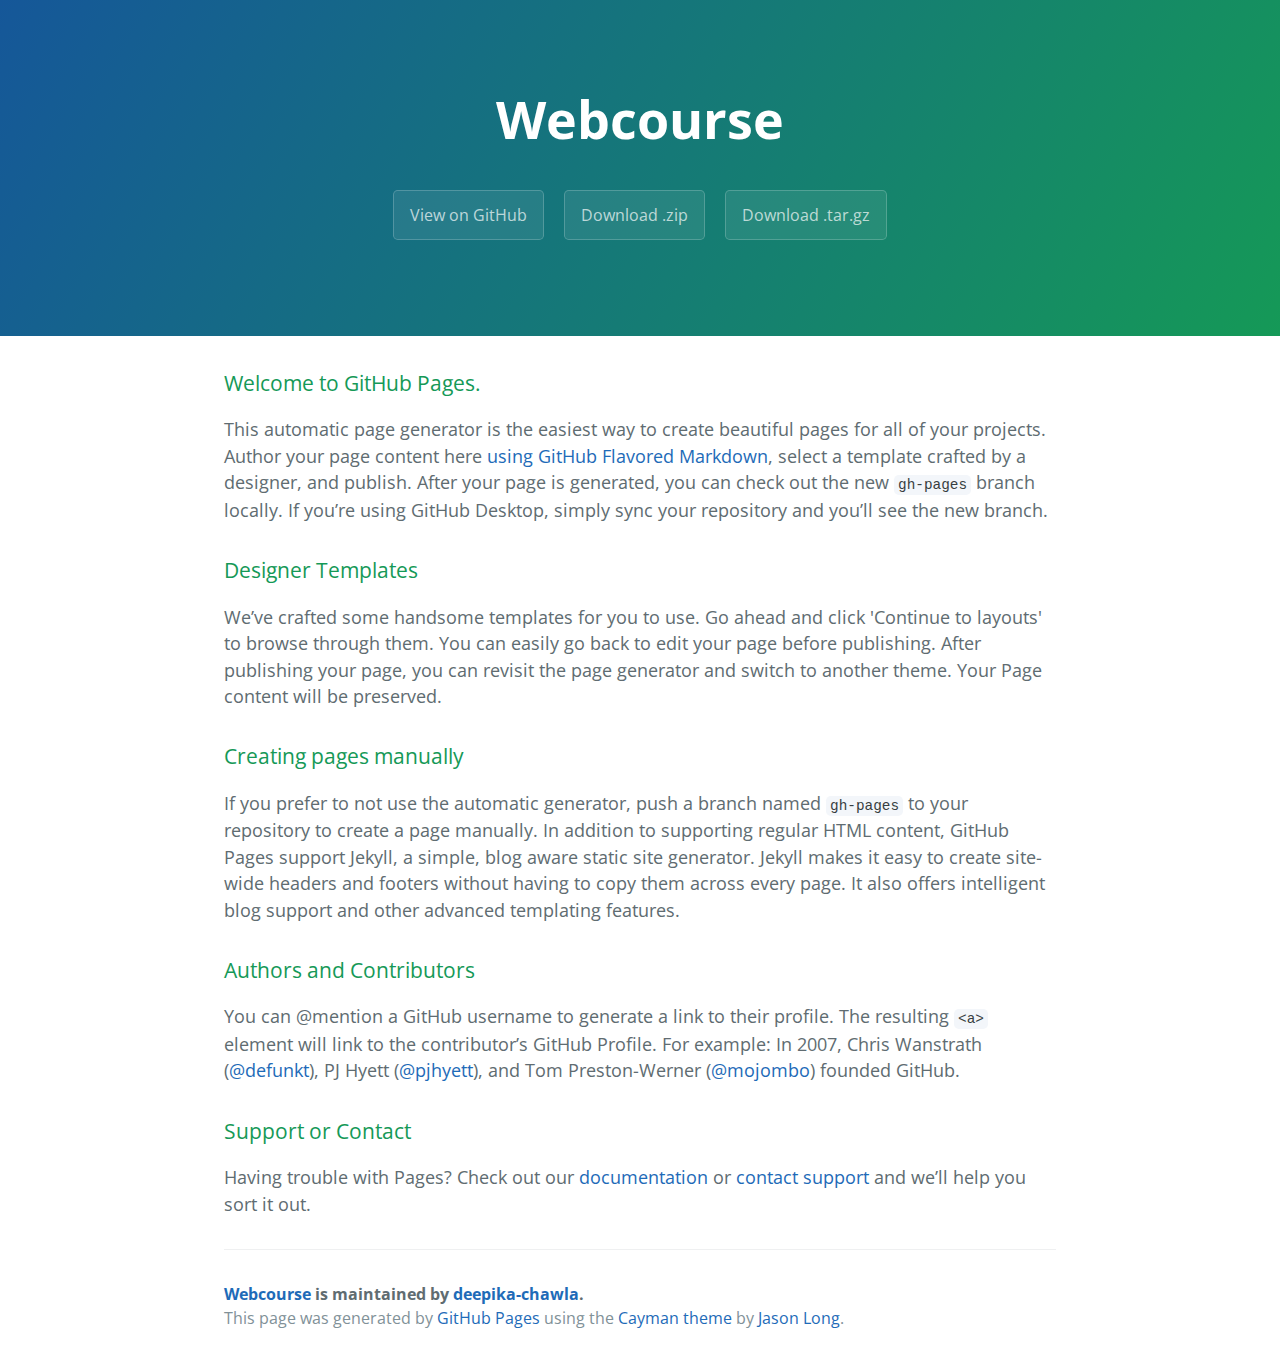
<file: index.html>
<!DOCTYPE html>
<html lang="en-us">
  <head>
    <meta charset="UTF-8">
    <title>Webcourse by deepika-chawla</title>
    <meta name="viewport" content="width=device-width, initial-scale=1">
    <link rel="stylesheet" type="text/css" href="stylesheets/normalize.css" media="screen">
    <link href='https://fonts.googleapis.com/css?family=Open+Sans:400,700' rel='stylesheet' type='text/css'>
    <link rel="stylesheet" type="text/css" href="stylesheets/stylesheet.css" media="screen">
    <link rel="stylesheet" type="text/css" href="stylesheets/github-light.css" media="screen">
  </head>
  <body>
    <section class="page-header">
      <h1 class="project-name">Webcourse</h1>
      <h2 class="project-tagline"></h2>
      <a href="https://github.com/deepika-chawla/webcourse" class="btn">View on GitHub</a>
      <a href="https://github.com/deepika-chawla/webcourse/zipball/master" class="btn">Download .zip</a>
      <a href="https://github.com/deepika-chawla/webcourse/tarball/master" class="btn">Download .tar.gz</a>
    </section>

    <section class="main-content">
      <h3>
<a id="welcome-to-github-pages" class="anchor" href="#welcome-to-github-pages" aria-hidden="true"><span aria-hidden="true" class="octicon octicon-link"></span></a>Welcome to GitHub Pages.</h3>
<p>This automatic page generator is the easiest way to create beautiful pages for all of your projects. Author your page content here <a href="https://guides.github.com/features/mastering-markdown/">using GitHub Flavored Markdown</a>, select a template crafted by a designer, and publish. After your page is generated, you can check out the new <code>gh-pages</code> branch locally. If you’re using GitHub Desktop, simply sync your repository and you’ll see the new branch.</p>
<h3>
<a id="designer-templates" class="anchor" href="#designer-templates" aria-hidden="true"><span aria-hidden="true" class="octicon octicon-link"></span></a>Designer Templates</h3>
<p>We’ve crafted some handsome templates for you to use. Go ahead and click 'Continue to layouts' to browse through them. You can easily go back to edit your page before publishing. After publishing your page, you can revisit the page generator and switch to another theme. Your Page content will be preserved.</p>
<h3>
<a id="creating-pages-manually" class="anchor" href="#creating-pages-manually" aria-hidden="true"><span aria-hidden="true" class="octicon octicon-link"></span></a>Creating pages manually</h3>
<p>If you prefer to not use the automatic generator, push a branch named <code>gh-pages</code> to your repository to create a page manually. In addition to supporting regular HTML content, GitHub Pages support Jekyll, a simple, blog aware static site generator. Jekyll makes it easy to create site-wide headers and footers without having to copy them across every page. It also offers intelligent blog support and other advanced templating features.</p>
<h3>
<a id="authors-and-contributors" class="anchor" href="#authors-and-contributors" aria-hidden="true"><span aria-hidden="true" class="octicon octicon-link"></span></a>Authors and Contributors</h3>
<p>You can @mention a GitHub username to generate a link to their profile. The resulting <code>&lt;a&gt;</code> element will link to the contributor’s GitHub Profile. For example: In 2007, Chris Wanstrath (<a class="user-mention" data-hovercard-type="user" data-hovercard-url="/users/defunkt/hovercard" data-octo-click="hovercard-link-click" data-octo-dimensions="link_type:self" href="https://github.com/defunkt">@defunkt</a>), PJ Hyett (<a class="user-mention" data-hovercard-type="user" data-hovercard-url="/users/pjhyett/hovercard" data-octo-click="hovercard-link-click" data-octo-dimensions="link_type:self" href="https://github.com/pjhyett">@pjhyett</a>), and Tom Preston-Werner (<a class="user-mention" data-hovercard-type="user" data-hovercard-url="/users/mojombo/hovercard" data-octo-click="hovercard-link-click" data-octo-dimensions="link_type:self" href="https://github.com/mojombo">@mojombo</a>) founded GitHub.</p>
<h3>
<a id="support-or-contact" class="anchor" href="#support-or-contact" aria-hidden="true"><span aria-hidden="true" class="octicon octicon-link"></span></a>Support or Contact</h3>
<p>Having trouble with Pages? Check out our <a href="https://help.github.com/pages">documentation</a> or <a href="https://github.com/contact">contact support</a> and we’ll help you sort it out.</p>

      <footer class="site-footer">
        <span class="site-footer-owner"><a href="https://github.com/deepika-chawla/webcourse">Webcourse</a> is maintained by <a href="https://github.com/deepika-chawla">deepika-chawla</a>.</span>

        <span class="site-footer-credits">This page was generated by <a href="https://pages.github.com">GitHub Pages</a> using the <a href="https://github.com/jasonlong/cayman-theme">Cayman theme</a> by <a href="https://twitter.com/jasonlong">Jason Long</a>.</span>
      </footer>

    </section>

  
  </body>
</html>
</file>
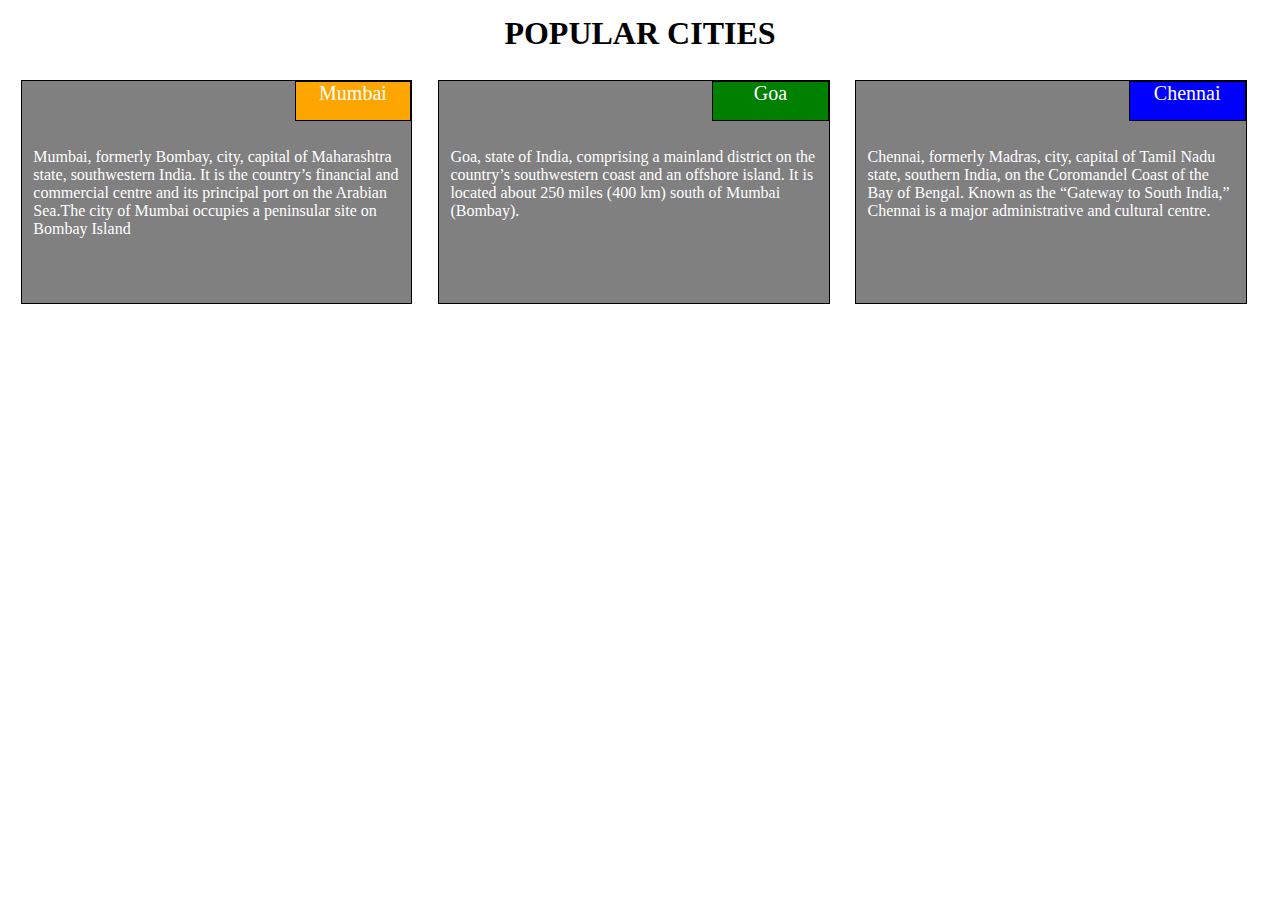
<file: module2-solution/index.html>
<!DOCTYPE html>
<html>
<head>
  <title>Assignment solution for module2</title>
  <link rel="stylesheet" type="text/css" href="module2-solution.css">
</head>
<body>
  <h1>POPULAR CITIES</h1>
  <div class="row">
    <div class="col-lg-4 col-md-6 col-sml-12 ">
      <header id="header1">Mumbai</header>
      <p>
      Mumbai, formerly Bombay, city, capital of Maharashtra state, southwestern India. It is the country’s financial and commercial centre and its principal port on the Arabian Sea.The city of Mumbai occupies a peninsular site on Bombay Island
    </p>
    </div>
    <div class="col-lg-4 col-md-6 col-sml-12">
      <header id="header2">Goa</header>
      <p>
      Goa, state of India, comprising a mainland district on the country’s southwestern coast and an offshore island. It is located about 250 miles (400 km) south of Mumbai (Bombay).
    </p>
    </div>
    <div class="col-lg-4 col-md-12 col-sml-12">
      <header id="header3">Chennai</header>
      <p>
        Chennai, formerly Madras, city, capital of Tamil Nadu state, southern India, on the Coromandel Coast of the Bay of Bengal. Known as the “Gateway to South India,” Chennai is a major administrative and cultural centre. 
      </p>
    </div>
  </div>
</body>
</html>
</file>
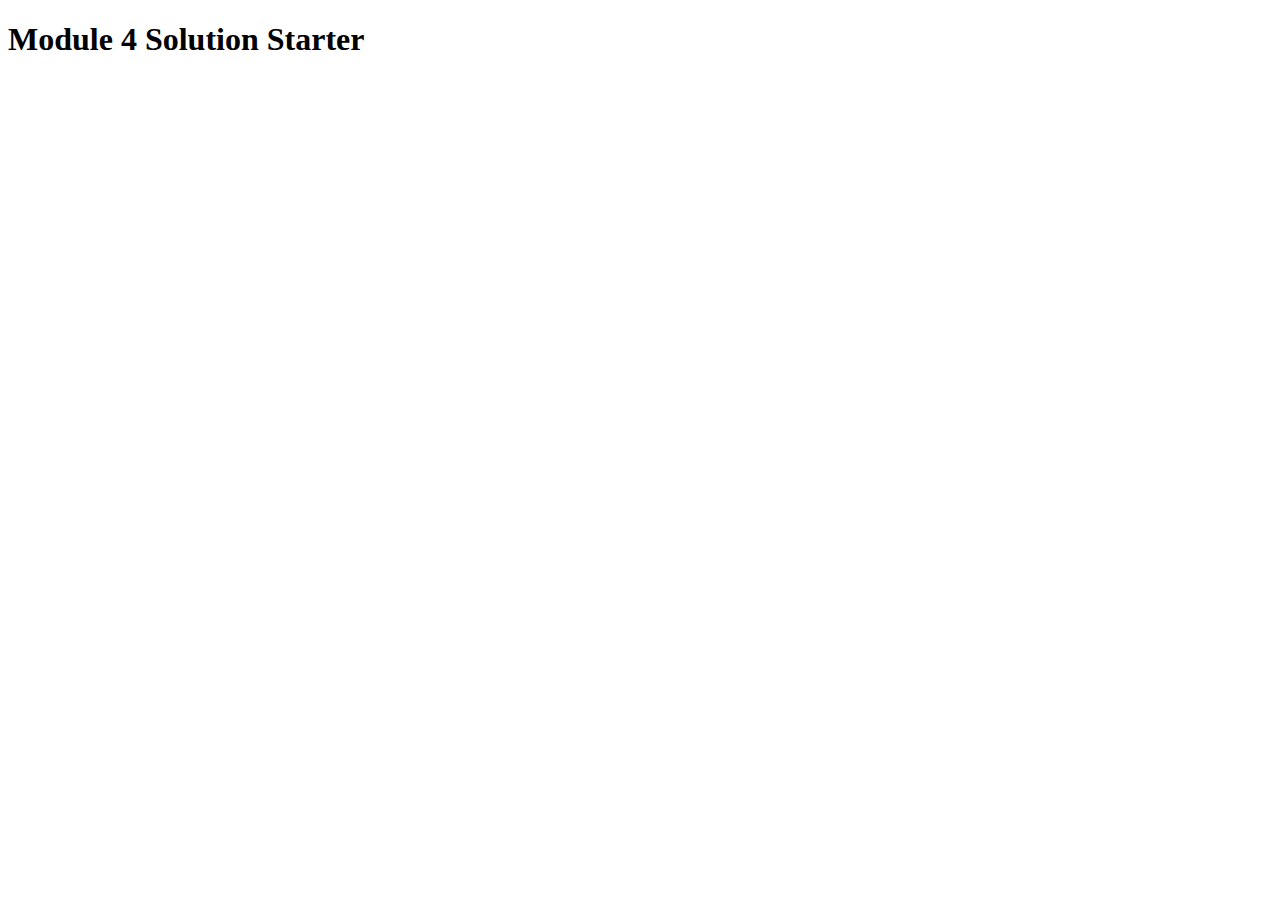
<file: module4-solution/index.html>
<!DOCTYPE html>
<html>
<head>
  <meta charset="utf-8">
  <title>Module 4 Solution Starter</title>
  <script src="SpeakHello.js"></script>
  <script src="SpeakGoodBye.js"></script>
  <script src="script.js"></script>
</head>
<body>
  <h1>Module 4 Solution Starter</h1>
</body>
</html>
</file>
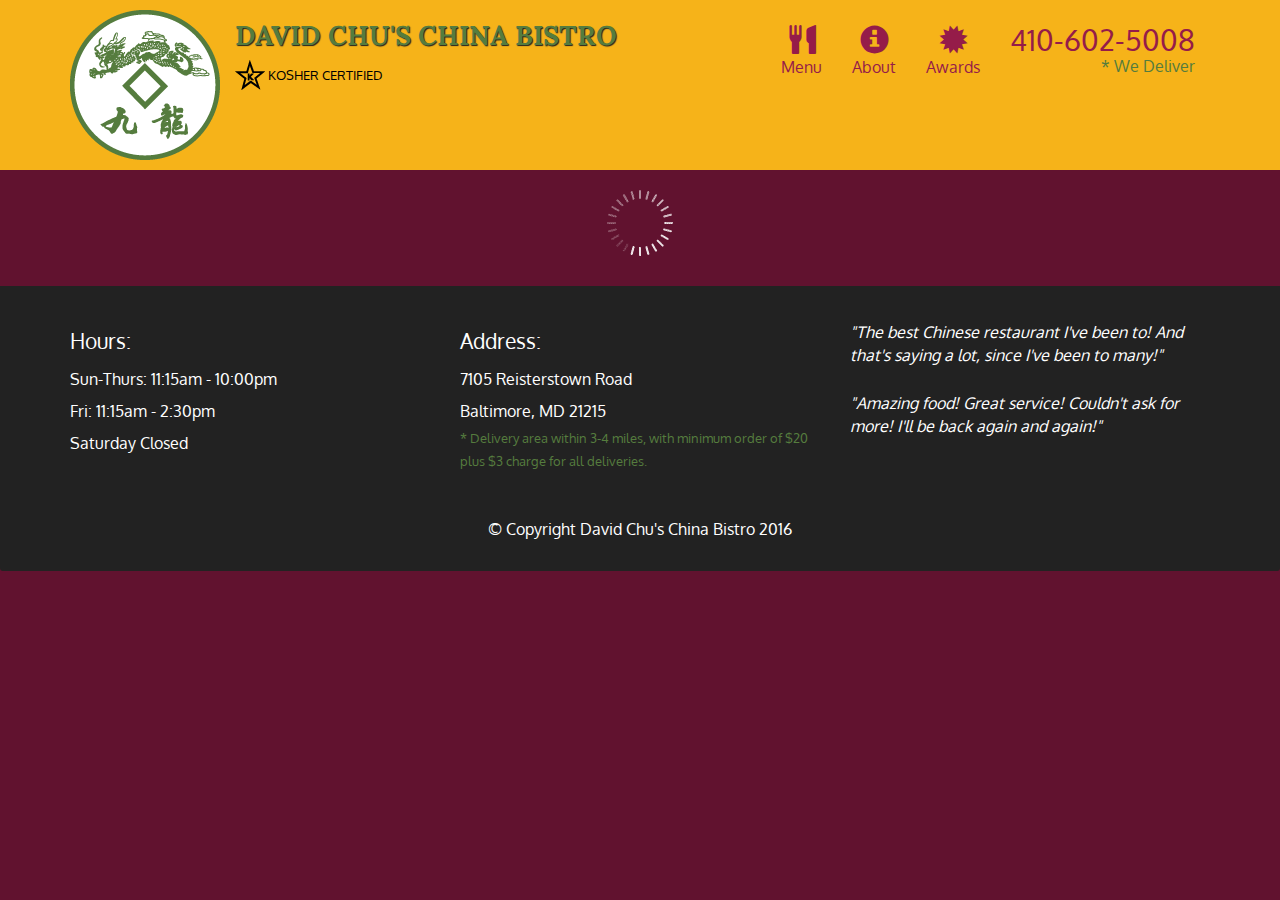
<file: module5_solution/index.html>
<!doctype html>
<html lang="en">
  <head>
    <meta charset="utf-8">
    <meta http-equiv="X-UA-Compatible" content="IE=edge">
    <meta name="viewport" content="width=device-width, initial-scale=1">
    <title>David Chu's China Bistro</title>
    <link rel="stylesheet" href="css/bootstrap.min.css">
    <link rel="stylesheet" href="css/styles.css">
    <link href='https://fonts.googleapis.com/css?family=Oxygen:400,300,700' rel='stylesheet' type='text/css'>
    <link href='https://fonts.googleapis.com/css?family=Lora' rel='stylesheet' type='text/css'>
  </head>
<body>
  <header>
    <nav id="header-nav" class="navbar navbar-default">
      <div class="container">
        <div class="navbar-header">
          <a href="index.html" class="pull-left visible-md visible-lg">
            <div id="logo-img" alt="Logo image"></div>
          </a>

          <div class="navbar-brand">
            <a href="index.html"><h1>David Chu's China Bistro</h1></a>
            <p>
              <img src="images/star-k-logo.png" alt="Kosher certification">
              <span>Kosher Certified</span>
            </p>
          </div>

          <button id="navbarToggle" type="button" class="navbar-toggle collapsed" data-toggle="collapse" data-target="#collapsable-nav" aria-expanded="false">
            <span class="sr-only">Toggle navigation</span>
            <span class="icon-bar"></span>
            <span class="icon-bar"></span>
            <span class="icon-bar"></span>
          </button>
        </div>
        
        <div id="collapsable-nav" class="collapse navbar-collapse">
           <ul id="nav-list" class="nav navbar-nav navbar-right">
            <li id="navHomeButton" class="visible-xs active">
              <a href="index.html">
                <span class="glyphicon glyphicon-home"></span> Home</a>
            </li>
            <li id="navMenuButton">
              <a href="#" onclick="$dc.loadMenuCategories();">
                <span class="glyphicon glyphicon-cutlery"></span><br class="hidden-xs"> Menu</a>
            </li>
            <li>
              <a href="#">
                <span class="glyphicon glyphicon-info-sign"></span><br class="hidden-xs"> About</a>
            </li>
            <li>
              <a href="#">
                <span class="glyphicon glyphicon-certificate"></span><br class="hidden-xs"> Awards</a>
            </li>
            <li id="phone" class="hidden-xs">
              <a href="tel:410-602-5008">
                <span>410-602-5008</span></a><div>* We Deliver</div>
            </li>
          </ul><!-- #nav-list -->
        </div><!-- .collapse .navbar-collapse -->
      </div><!-- .container -->
    </nav><!-- #header-nav -->
  </header>

  <div id="call-btn" class="visible-xs">
    <a class="btn" href="tel:410-602-5008">
    <span class="glyphicon glyphicon-earphone"></span>
    410-602-5008
    </a>
  </div>
  <div id="xs-deliver" class="text-center visible-xs">* We Deliver</div>

  <div id="main-content" class="container"></div>

  <footer class="panel-footer">
    <div class="container">
      <div class="row">
        <section id="hours" class="col-sm-4">
          <span>Hours:</span><br>
          Sun-Thurs: 11:15am - 10:00pm<br>
          Fri: 11:15am - 2:30pm<br>
          Saturday Closed
          <hr class="visible-xs">
        </section>
        <section id="address" class="col-sm-4">
          <span>Address:</span><br>
          7105 Reisterstown Road<br>
          Baltimore, MD 21215
          <p>* Delivery area within 3-4 miles, with minimum order of $20 plus $3 charge for all deliveries.</p>
          <hr class="visible-xs">
        </section>
        <section id="testimonials" class="col-sm-4">
          <p>"The best Chinese restaurant I've been to! And that's saying a lot, since I've been to many!"</p>
          <p>"Amazing food! Great service! Couldn't ask for more! I'll be back again and again!"</p>
        </section>
      </div>
      <div class="text-center">&copy; Copyright David Chu's China Bistro 2016</div>
    </div>
  </footer>

  <!-- jQuery (Bootstrap JS plugins depend on it) -->
  <script src="js/jquery-2.1.4.min.js"></script>
  <script src="js/bootstrap.min.js"></script>
  <script src="js/ajax-utils.js"></script>
  <script src="js/script.js"></script>
</body>
</html>
</file>
<file: stylesheets/stylesheet.css>
* {
  box-sizing: border-box; }

body {
  padding: 0;
  margin: 0;
  font-family: "Open Sans", "Helvetica Neue", Helvetica, Arial, sans-serif;
  font-size: 16px;
  line-height: 1.5;
  color: #606c71; }

a {
  color: #1e6bb8;
  text-decoration: none; }
  a:hover {
    text-decoration: underline; }

.btn {
  display: inline-block;
  margin-bottom: 1rem;
  color: rgba(255, 255, 255, 0.7);
  background-color: rgba(255, 255, 255, 0.08);
  border-color: rgba(255, 255, 255, 0.2);
  border-style: solid;
  border-width: 1px;
  border-radius: 0.3rem;
  transition: color 0.2s, background-color 0.2s, border-color 0.2s; }
  .btn + .btn {
    margin-left: 1rem; }

.btn:hover {
  color: rgba(255, 255, 255, 0.8);
  text-decoration: none;
  background-color: rgba(255, 255, 255, 0.2);
  border-color: rgba(255, 255, 255, 0.3); }

@media screen and (min-width: 64em) {
  .btn {
    padding: 0.75rem 1rem; } }

@media screen and (min-width: 42em) and (max-width: 64em) {
  .btn {
    padding: 0.6rem 0.9rem;
    font-size: 0.9rem; } }

@media screen and (max-width: 42em) {
  .btn {
    display: block;
    width: 100%;
    padding: 0.75rem;
    font-size: 0.9rem; }
    .btn + .btn {
      margin-top: 1rem;
      margin-left: 0; } }

.page-header {
  color: #fff;
  text-align: center;
  background-color: #159957;
  background-image: linear-gradient(120deg, #155799, #159957); }

@media screen and (min-width: 64em) {
  .page-header {
    padding: 5rem 6rem; } }

@media screen and (min-width: 42em) and (max-width: 64em) {
  .page-header {
    padding: 3rem 4rem; } }

@media screen and (max-width: 42em) {
  .page-header {
    padding: 2rem 1rem; } }

.project-name {
  margin-top: 0;
  margin-bottom: 0.1rem; }

@media screen and (min-width: 64em) {
  .project-name {
    font-size: 3.25rem; } }

@media screen and (min-width: 42em) and (max-width: 64em) {
  .project-name {
    font-size: 2.25rem; } }

@media screen and (max-width: 42em) {
  .project-name {
    font-size: 1.75rem; } }

.project-tagline {
  margin-bottom: 2rem;
  font-weight: normal;
  opacity: 0.7; }

@media screen and (min-width: 64em) {
  .project-tagline {
    font-size: 1.25rem; } }

@media screen and (min-width: 42em) and (max-width: 64em) {
  .project-tagline {
    font-size: 1.15rem; } }

@media screen and (max-width: 42em) {
  .project-tagline {
    font-size: 1rem; } }

.main-content :first-child {
  margin-top: 0; }
.main-content img {
  max-width: 100%; }
.main-content h1, .main-content h2, .main-content h3, .main-content h4, .main-content h5, .main-content h6 {
  margin-top: 2rem;
  margin-bottom: 1rem;
  font-weight: normal;
  color: #159957; }
.main-content p {
  margin-bottom: 1em; }
.main-content code {
  padding: 2px 4px;
  font-family: Consolas, "Liberation Mono", Menlo, Courier, monospace;
  font-size: 0.9rem;
  color: #383e41;
  background-color: #f3f6fa;
  border-radius: 0.3rem; }
.main-content pre {
  padding: 0.8rem;
  margin-top: 0;
  margin-bottom: 1rem;
  font: 1rem Consolas, "Liberation Mono", Menlo, Courier, monospace;
  color: #567482;
  word-wrap: normal;
  background-color: #f3f6fa;
  border: solid 1px #dce6f0;
  border-radius: 0.3rem; }
  .main-content pre > code {
    padding: 0;
    margin: 0;
    font-size: 0.9rem;
    color: #567482;
    word-break: normal;
    white-space: pre;
    background: transparent;
    border: 0; }
.main-content .highlight {
  margin-bottom: 1rem; }
  .main-content .highlight pre {
    margin-bottom: 0;
    word-break: normal; }
.main-content .highlight pre, .main-content pre {
  padding: 0.8rem;
  overflow: auto;
  font-size: 0.9rem;
  line-height: 1.45;
  border-radius: 0.3rem; }
.main-content pre code, .main-content pre tt {
  display: inline;
  max-width: initial;
  padding: 0;
  margin: 0;
  overflow: initial;
  line-height: inherit;
  word-wrap: normal;
  background-color: transparent;
  border: 0; }
  .main-content pre code:before, .main-content pre code:after, .main-content pre tt:before, .main-content pre tt:after {
    content: normal; }
.main-content ul, .main-content ol {
  margin-top: 0; }
.main-content blockquote {
  padding: 0 1rem;
  margin-left: 0;
  color: #819198;
  border-left: 0.3rem solid #dce6f0; }
  .main-content blockquote > :first-child {
    margin-top: 0; }
  .main-content blockquote > :last-child {
    margin-bottom: 0; }
.main-content table {
  display: block;
  width: 100%;
  overflow: auto;
  word-break: normal;
  word-break: keep-all; }
  .main-content table th {
    font-weight: bold; }
  .main-content table th, .main-content table td {
    padding: 0.5rem 1rem;
    border: 1px solid #e9ebec; }
.main-content dl {
  padding: 0; }
  .main-content dl dt {
    padding: 0;
    margin-top: 1rem;
    font-size: 1rem;
    font-weight: bold; }
  .main-content dl dd {
    padding: 0;
    margin-bottom: 1rem; }
.main-content hr {
  height: 2px;
  padding: 0;
  margin: 1rem 0;
  background-color: #eff0f1;
  border: 0; }

@media screen and (min-width: 64em) {
  .main-content {
    max-width: 64rem;
    padding: 2rem 6rem;
    margin: 0 auto;
    font-size: 1.1rem; } }

@media screen and (min-width: 42em) and (max-width: 64em) {
  .main-content {
    padding: 2rem 4rem;
    font-size: 1.1rem; } }

@media screen and (max-width: 42em) {
  .main-content {
    padding: 2rem 1rem;
    font-size: 1rem; } }

.site-footer {
  padding-top: 2rem;
  margin-top: 2rem;
  border-top: solid 1px #eff0f1; }

.site-footer-owner {
  display: block;
  font-weight: bold; }

.site-footer-credits {
  color: #819198; }

@media screen and (min-width: 64em) {
  .site-footer {
    font-size: 1rem; } }

@media screen and (min-width: 42em) and (max-width: 64em) {
  .site-footer {
    font-size: 1rem; } }

@media screen and (max-width: 42em) {
  .site-footer {
    font-size: 0.9rem; } }
</file>
<file: stylesheets/github-light.css>
/*!
 * GitHub Light v0.4.1
 * Copyright (c) 2012 - 2017 GitHub, Inc.
 * Licensed under MIT (https://github.com/primer/github-syntax-theme-generator/blob/master/LICENSE)
 */

.pl-c /* comment, punctuation.definition.comment, string.comment */ {
  color: #6a737d;
}

.pl-c1 /* constant, entity.name.constant, variable.other.constant, variable.language, support, meta.property-name, support.constant, support.variable, meta.module-reference, markup.raw, meta.diff.header, meta.output */,
.pl-s .pl-v /* string variable */ {
  color: #005cc5;
}

.pl-e /* entity */,
.pl-en /* entity.name */ {
  color: #6f42c1;
}

.pl-smi /* variable.parameter.function, storage.modifier.package, storage.modifier.import, storage.type.java, variable.other */,
.pl-s .pl-s1 /* string source */ {
  color: #24292e;
}

.pl-ent /* entity.name.tag, markup.quote */ {
  color: #22863a;
}

.pl-k /* keyword, storage, storage.type */ {
  color: #d73a49;
}

.pl-s /* string */,
.pl-pds /* punctuation.definition.string, source.regexp, string.regexp.character-class */,
.pl-s .pl-pse .pl-s1 /* string punctuation.section.embedded source */,
.pl-sr /* string.regexp */,
.pl-sr .pl-cce /* string.regexp constant.character.escape */,
.pl-sr .pl-sre /* string.regexp source.ruby.embedded */,
.pl-sr .pl-sra /* string.regexp string.regexp.arbitrary-repitition */ {
  color: #032f62;
}

.pl-v /* variable */,
.pl-smw /* sublimelinter.mark.warning */ {
  color: #e36209;
}

.pl-bu /* invalid.broken, invalid.deprecated, invalid.unimplemented, message.error, brackethighlighter.unmatched, sublimelinter.mark.error */ {
  color: #b31d28;
}

.pl-ii /* invalid.illegal */ {
  color: #fafbfc;
  background-color: #b31d28;
}

.pl-c2 /* carriage-return */ {
  color: #fafbfc;
  background-color: #d73a49;
}

.pl-c2::before /* carriage-return */ {
  content: "^M";
}

.pl-sr .pl-cce /* string.regexp constant.character.escape */ {
  font-weight: bold;
  color: #22863a;
}

.pl-ml /* markup.list */ {
  color: #735c0f;
}

.pl-mh /* markup.heading */,
.pl-mh .pl-en /* markup.heading entity.name */,
.pl-ms /* meta.separator */ {
  font-weight: bold;
  color: #005cc5;
}

.pl-mi /* markup.italic */ {
  font-style: italic;
  color: #24292e;
}

.pl-mb /* markup.bold */ {
  font-weight: bold;
  color: #24292e;
}

.pl-md /* markup.deleted, meta.diff.header.from-file, punctuation.definition.deleted */ {
  color: #b31d28;
  background-color: #ffeef0;
}

.pl-mi1 /* markup.inserted, meta.diff.header.to-file, punctuation.definition.inserted */ {
  color: #22863a;
  background-color: #f0fff4;
}

.pl-mc /* markup.changed, punctuation.definition.changed */ {
  color: #e36209;
  background-color: #ffebda;
}

.pl-mi2 /* markup.ignored, markup.untracked */ {
  color: #f6f8fa;
  background-color: #005cc5;
}

.pl-mdr /* meta.diff.range */ {
  font-weight: bold;
  color: #6f42c1;
}

.pl-ba /* brackethighlighter.tag, brackethighlighter.curly, brackethighlighter.round, brackethighlighter.square, brackethighlighter.angle, brackethighlighter.quote */ {
  color: #586069;
}

.pl-sg /* sublimelinter.gutter-mark */ {
  color: #959da5;
}

.pl-corl /* constant.other.reference.link, string.other.link */ {
  text-decoration: underline;
  color: #032f62;
}
</file>
<file: module2-solution/module2-solution.css>
*{
  box-sizing: border-box;
}
h1 {
  font-family: Times new roman;
  text-align: center;
  margin: 15px;
}

p {
  width: 100%;
  height: 150px;
  padding: 3%;
  margin-right: auto;
  margin-left: auto;
  font-family: Times new roman;
  color: white;
}
#header1 {
  position:relative;
  top:0%;
  left:70%;
  border: 1px solid black;
  background-color:orange;
  width: 30%;
  height: 40px;
  font-size:20px;
  font-family: Times new roman;
  color: white;
  text-align:center;
}
#header2 {
  position:relative;
  top:0%;
  left:70%;
  border: 1px solid black;
  background-color: green;
  width: 30.2%;
  height: 40px;
  font-size:20px;
  font-family: Times new roman;
  color: white;
  text-align:center;
}
#header3 {
  position:relative;
  top:0%;
  left:70%;
  border: 1px solid black;
  background-color: blue;
  width: 30%;
  height: 40px;
  font-size:20px;
  font-family: Times new roman;
  color: white;
  text-align:center;
}
/* Simple Responsive Framework. */
.row {
  width: 100%;
}

/**********Desktop devices only **********/
@media (min-width: 992px) {
  .col-lg-4{
    float: left;
    border: 1px solid black;
    width: 31%;
    margin:1%;
    background-color: gray;
  }
}

/********** Tablet devices only **********/
@media (min-width: 768px) and (max-width: 991px) {
  .col-md-6,.col-md-12 {
    float: left;
    border: 1px solid black;
    background-color: gray;
  }
  .col-md-6 {
    width: 48%;
    margin:1%;
  }
  .col-md-12 {
    width: 98%;
    margin:1%;
  }
}
/********** Mobile devices only **********/
@media (max-width: 767px) {
  .col-sml-12{
    float: left;
    border: 1px solid black;
    width: 98%;
    margin:1%;
    background-color: gray;
  }
}
</file>
<file: module5_solution/css/styles.css>
body {
  font-size: 16px;
  color: #fff;
  background-color: #61122f;
  font-family: 'Oxygen', sans-serif;
}

/** HEADER **/
#header-nav {
  background-color: #f6b319;
  border-radius: 0;
  border: 0;
}

#logo-img {
  background: url('../images/restaurant-logo_large.png') no-repeat;
  width: 150px;
  height: 150px;
  margin: 10px 15px 10px 0;
}

.navbar-brand {
  padding-top: 25px;
}
.navbar-brand h1 { /* Restaurant name */
  font-family: 'Lora', serif;
  color: #557c3e;
  font-size: 1.5em;
  text-transform: uppercase;
  font-weight: bold;
  text-shadow: 1px 1px 1px #222;
  margin-top: 0;
  margin-bottom: 0;
  line-height: .75;
}
.navbar-brand a:hover, .navbar-brand a:focus {
  text-decoration: none;
}
.navbar-brand p { /* Kosher cert */
  color: #000;
  text-transform: uppercase;
  font-size: .7em;
  margin-top: 15px;
}
.navbar-brand p span { /* Star-K */
  vertical-align: middle;
}

#nav-list {
  margin-top: 10px;
}
#nav-list a {
  color: #951C49;
  text-align: center;
}
#nav-list a:hover {
  background: #E7E7E7;
}
#nav-list a span {
  font-size: 1.8em;
}

#phone {
  margin-top: 5px;
}
#phone a { /* Phone number */
  text-align: right;
  padding-bottom: 0;
}
#phone div { /* We Deliver */
  color: #557c3e;
  text-align: right;
  padding-right: 15px;
}

.navbar-header button.navbar-toggle, .navbar-header .icon-bar {
  border: 1px solid #61122f;
}
.navbar-header button.navbar-toggle {
  clear: both;
  margin-top: -30px;
}
/* END HEADER */

/* FOOTER */
.panel-footer {
  margin-top: 30px;
  padding-top: 35px;
  padding-bottom: 30px;
  background-color: #222;
  border-top: 0;
}
.panel-footer div.row {
  margin-bottom: 35px;
}
#hours, #address {
  line-height: 2;
}
#hours > span, #address > span {
  font-size: 1.3em;
}
#address p {
  color: #557c3e;
  font-size: .8em;
  line-height: 1.8;
}
#testimonials {
  font-style: italic;
}
#testimonials p:nth-child(2) {
  margin-top: 25px;
}
/* END FOOTER */



/* HOME PAGE */
.container .jumbotron {
  box-shadow: 0 0 50px #3F0C1F;
  border: 2px solid #3F0C1F;
}

#menu-tile, #specials-tile, #map-tile {
  height: 250px;
  width: 100%;
  margin-bottom: 15px;
  position: relative;
  border: 2px solid #3F0C1F;
  overflow: hidden;
}
#menu-tile:hover, #specials-tile:hover, #map-tile:hover {
  box-shadow: 0 1px 5px 1px #cccccc;
}
#menu-tile {
  background: url('../images/menu-tile.jpg') no-repeat;
  background-position: center;
}
#specials-tile {
  background: url('../images/specials-tile.jpg') no-repeat;
  background-position: center;
}
#menu-tile span, #specials-tile span, #map-tile span {
  position: absolute;
  bottom: 0;
  right: 0;
  width: 100%;
  text-align: center;
  font-size: 1.6em;
  text-transform: uppercase;
  background-color: #000;
  color: #fff;
  opacity: .8;
}
/* END HOME PAGE */

/* MENU CATEGORIES PAGE */
.category-tile { 
  position: relative;
  border: 2px solid #3F0C1F;
  overflow: hidden;
  width: 200px;
  height: 200px;
  margin: 0 auto 15px;
}
.category-tile span {
  position: absolute;
  bottom: 0;
  right: 0;
  width: 100%;
  text-align: center;
  font-size: 1.2em;
  text-transform: uppercase;
  background-color: #000;
  color: #fff;
  opacity: .8;
}
.category-tile:hover {
  box-shadow: 0 1px 5px 1px #cccccc;
}

#menu-categories-title + div {
  margin-bottom: 50px;
}
/* END MENU CATEGORIES PAGE */

/* SINGLE CATEGORY PAGE */
.menu-item-tile {
  margin-bottom: 25px;
}
.menu-item-tile hr {
  width: 80%;
}
.menu-item-tile .menu-item-price {
  font-size: 1.1em;
  text-align: right;
  margin-top: -15px;
  margin-right: -15px;
}
.menu-item-tile .menu-item-price span {
  font-size: .6em;
}
.menu-item-photo {
  position: relative;
  border: 2px solid #3F0C1F; 
  overflow: hidden;
  padding: 0;
  margin-right: -15px;
  margin-left: auto;
  margin-bottom: 20px;
  max-width: 250px;
}
.menu-item-photo div {
  position: absolute;
  bottom: 0;
  right: 0;
  width: 80px;
  background-color: #557c3e;
  text-align: center;
}
.menu-item-description {
  padding-right: 30px;
}
h3.menu-item-title {
  margin: 0 0 10px;
}
.menu-item-details {
  font-size: .9em;
  font-style: italic;
}
/* END SINGLE CATEGORY PAGE */


/********** Large devices only **********/
@media (min-width: 1200px) {
  .container .jumbotron {
    background: url('../images/jumbotron_1200.jpg') no-repeat;
    height: 675px;
  }
}

/********** Medium devices only **********/
@media (min-width: 992px) and (max-width: 1199px) {
  /* Header */
  #logo-img {
    background: url('../images/restaurant-logo_medium.png') no-repeat;
    width: 100px;
    height: 100px;
    margin: 5px 5px 5px 0;
  }
  /* End Header */

  /* Home Page */
  .container .jumbotron {
    background: url('../images/jumbotron_992.jpg') no-repeat;
    height: 558px;
  }
  /* End Home Page */
}

/********** Small devices only **********/
@media (min-width: 768px) and (max-width: 991px) {
  /* Home Page */
  .container .jumbotron {
    background: url('../images/jumbotron_768.jpg') no-repeat;
    height: 432px;
  }
  /* End Home Page */
}

/********** Extra small devices only **********/
@media (max-width: 767px) {
  /* Header */
  .navbar-brand {
    padding-top: 10px;
    height: 80px;
  }
  .navbar-brand h1 { /* Restaurant name */
    padding-top: 10px;
    font-size: 5vw; /* 1vw = 1% of viewport width */
  }
  .navbar-brand p { /* Kosher cert */
    font-size: .6em;
    margin-top: 12px;
  }
  .navbar-brand p img { /* Star-K */
    height: 20px;
  }

  #collapsable-nav a { /* Collapsed nav menu text */
    font-size: 1.2em;
  }
  #collapsable-nav a span { /* Collapsed nav menu glyph */
    font-size: 1em;
    margin-right: 5px;
  }

  #call-btn > a {
    font-size: 1.5em;
    display: block;
    margin: 0 20px;
    padding: 10px;
    border: 2px solid #fff;
    background-color: #f6b319;
    color: #951c49;
  }
  #xs-deliver {
    margin-top: 5px;
    font-size: .7em;
    letter-spacing: .1em;
    text-transform: uppercase;
  }
  /* End Header */

  /* Footer */
  .panel-footer section {
    margin-bottom: 30px;
    text-align: center;
  }
  .panel-footer section:nth-child(3) {
    margin-bottom: 0; /* margin already exists on the whole row */
  }
  .panel-footer section hr {
    width: 50%;
  }
  /* End Footer */

  /* Home Page */
  .container .jumbotron {
    margin-top: 30px;
    padding: 0;
  }
  #menu-tile, #specials-tile {
    width: 360px;
    margin: 0 auto 15px;
  }

  .menu-item-photo {
    margin-right: auto;
  }
  .menu-item-tile .menu-item-price {
    text-align: center;
  }
  .menu-item-description {
    text-align: center;;
  }
}


/********** Super extra small devices Only :-) (e.g., iPhone 4) **********/
@media (max-width: 479px) {
  /* Header */
  .navbar-brand h1 { /* Restaurant name */
    padding-top: 5px;
    font-size: 6vw;
  }
  /* End Header */
  
  /* Home page */
  #menu-tile, #specials-tile {
    width: 280px;
    margin: 0 auto 15px;
  }

  .col-xxs-12 {
    position: relative;
    min-height: 1px;
    padding-right: 15px;
    padding-left: 15px;
    float: left;
    width: 100%;
  }
}
</file>
